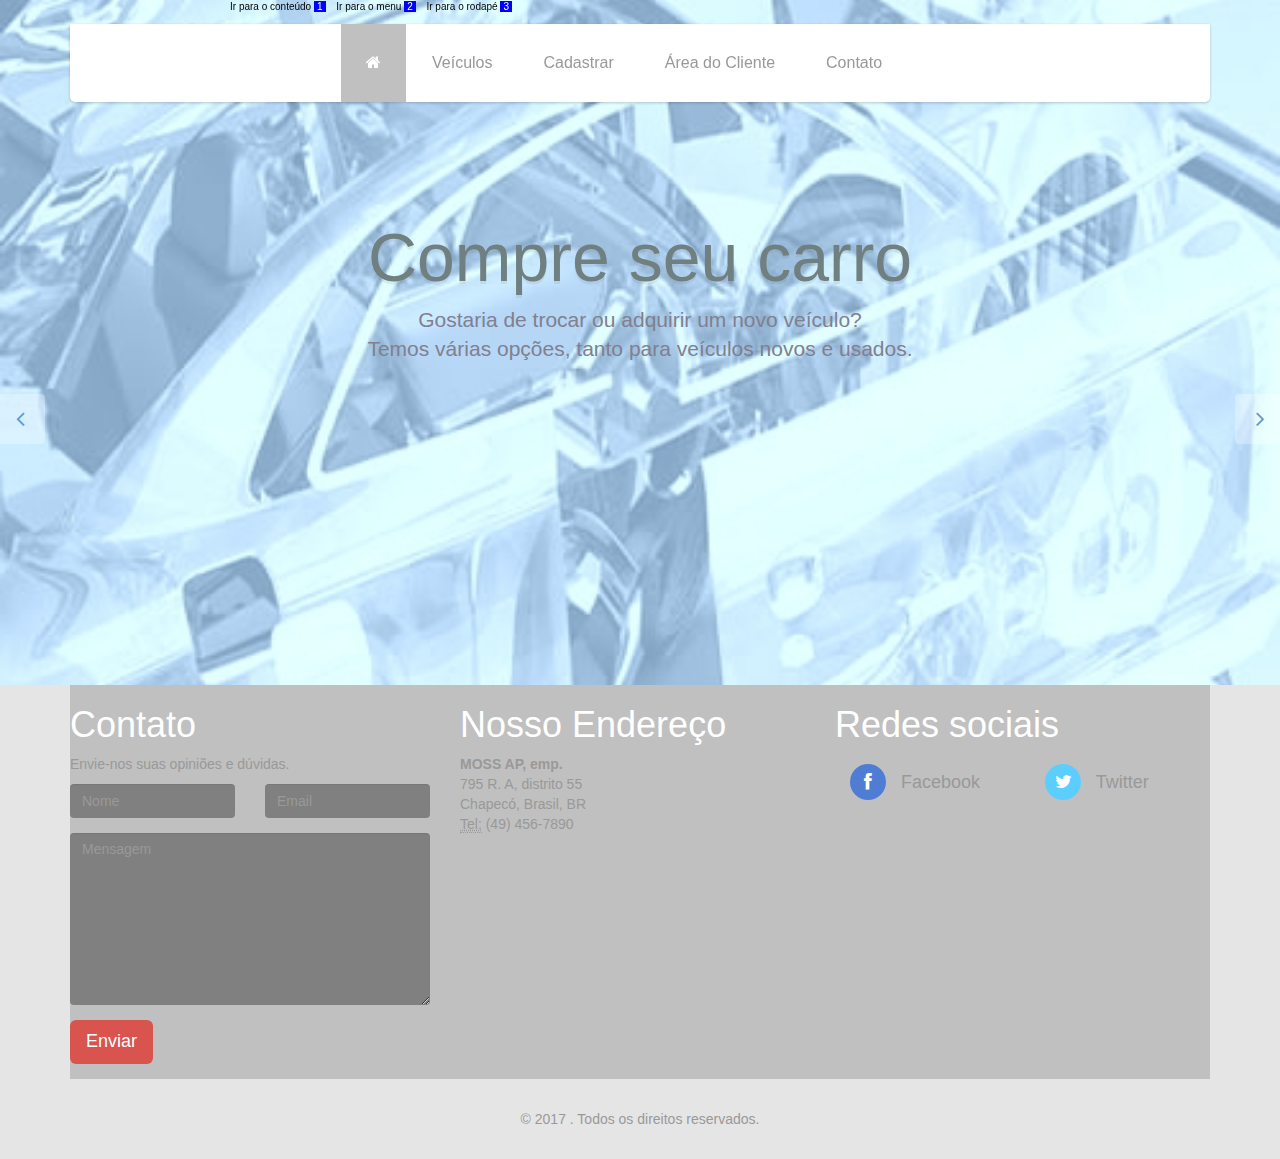
<file: src/index.html>
<!--

	Projeto I
	Aluno: Edson Lemes
	Tópicos em programação Web.
	 
	Descrição geral da página
	 
	Esta é a página inicial da aplicação. Nela estão destacados o menu
	que serve para navegar entre as páginas do site. Deste modo, as demais
	informações exibidas não são muito relevantes. No fim, há um formuĺário de
	contato, caso o usuário desejar.
	A página é responsível para alguns formatos de tela.
	A acessibilidade fica por conta dos 'roles', o menu de acessibilidade no topo
	da página, além de labels ocultos.

-->


<!DOCTYPE html>
	<html lang="pt-br">
	<head>
	    <meta charset="utf-8">
	    <meta name="viewport" content="width=device-width, initial-scale=1.0">
	    <meta name="description" content="">
	    <meta name="author" content="Edson" >
	    <title>Loja de Carros</title>
	    <link href="css/bootstrap.min.css" rel="stylesheet">
	    
	    <!--Arquivo de fonts -->
	    <link href="css/font-awesome.min.css" rel="stylesheet">
	    
	    <link href="css/main.css" rel="stylesheet">
	   
	    
	    
	    <script src="js/jquery.js"></script>
	    <script src="js/bootstrap.min.js"></script>
	  	 <script>
	  	 	jQuery(document).ready(function(){
		 		//Ajax contact
				var form = $('.contact-form');
				form.submit(function () {
					$this = $(this);
					$.post($(this).attr('action'), function(data) {
					$this.prev().text(data.message).fadeIn().delay(3000).fadeOut();
					},'json');
					return false;
				});	  	 
	  	 	});
	  	 
	  	 
	  	 </script>
	  	 
	  	 <!-- Estilos para css da barra de acessibilidade -->
	  	 <link href="css/accessibility.css" rel="stylesheet">
	</head><!--/head-->
	
	<body >
	
		<!-- 
			Dentro da tag main está definido o menu de navegação, a partir dele é possível abrir
			outras páginas da aplicação. Esta é a parte principal do index.html.		
					
			Componentes usados no Menu: glyphicon-home,icon-bar para o menu responsivo e navbar modificada.
		-->
		<main role="main">
			
	    <header id="header" role="banner">
	        <div class="container">
	        		<div class="row">
	        			<div class="col-xs-12 col-sm-12"
	        		 <!-- Lista usada para a barra de acessibilidade -->
	        		 <ul id="accessibility" class="hidden-print">
            		<li>
                		<a accesskey="1" href="#navbar">
                    		Ir para o conteúdo
                    		<span>1</span>
                		</a>
            		</li>
            		<li>
                		<a accesskey="2" href="#navbar">
                    		Ir para o menu
                    		<span>2</span>
                		</a>
            		</li>
            		<li class="last-item">
                		<a accesskey="3" href="#contact">
                    		Ir para o rodapé
                    		<span>3</span>
                		</a>
            		</li>
        			</ul>
	            <div id="navbar" class="navbar navbar-default">
	                <div class="navbar-header">
	                	  <!-- Menu responsivo para dispositivos pequenos -->
	                    <button type="button" class="navbar-toggle" data-toggle="collapse" data-target=".navbar-collapse">
	                        <span class="sr-only">Navegação no Menu </span>
	                        <span class="icon-bar"></span>
	                        <span class="icon-bar"></span>
	                        <span class="icon-bar"></span>
	                    </button>
	                    <a class="navbar-brand" href="index.html"></a>
	                </div>
	                <div class="collapse navbar-collapse">
	                    <!-- Menu lado a lado para telas médias e grandes -->
	                    <ul class="nav navbar-nav" role="menubar">
	                        <li class="active"><a href="#main-slider" role="button"><i class="icon-home"></i></a></li>
	                        
	                        <li><a href="carros.html" role="button">Veículos</a></li>
	                        <li><a href="cadastro.html" role="button">Cadastrar</a></li>
	                        <li><a href="login.html" role="button">Área do Cliente</a></li>
	                        <li><a href="#contact" role="button">Contato</a></li>
	                    </ul>
	                </div>
	            </div>
	        </div>
	    </header><!--/#header-->
		</main>
		<!-- 
			Nesta section estão postas informações gerais sobre a aplicação, como não é uma informação
			relevante para o funcionamento do site, esta sessão está fora da tag main.		
			Esta parte usa o component carousel para exibição de textos ou imagens em forma de slide. Neste
			caso apenas é exibido informações em forma de parágrafos.
			Os tamanhos são o mesmo para todos os tipos de dispositivos, pois ela sempre ocupa 12 colunas no grid.
		-->
	    <section id="main-slider" class="carousel" role="">
	        <div class="carousel-inner">
	            <div class="item active">
	                <div class="container">
	                	<div class="row">
	                		<div class="col-lg-12 col-md-12 col-sm-12 col-xs-12">
	                    <div class="carousel-content">
	                        <h1 class="titulo">Compre seu carro</h1>
	                        <p class="lead">Gostaria de trocar ou adquirir um novo veículo?<br>Temos várias opções, tanto para veículos novos e usados.</p>
	                    </div>
								</div>                    
	                   </div> 
	                </div>
	            </div><!--/.item-->
	            <div class="item">
	                <div class="container">
	                	<div class="row">
	                		<div class="col-lg-12 col-md-12 col-sm-12 col-xs-12">
	                    <div class="carousel-content">
	                        <h1 class="titulo">Manutenção</h1>
	                        <p class="lead">Precisa de peças para o seu veículo?<br>Temos produtos das principais montadoras de veículos ( GM, VW, Fiat, etc.). </p>
	                    </div>
	                    </div></div>
	                </div>
	            </div><!--/.item-->
	        </div><!--/.carousel-inner-->
	        <br><br><div class="row"><br>
	        		<div class="col-lg-6 col-sm-12 col-xs-6 "> 
	        <a class="prev" href="#main-slider" data-slide="prev" role="button"><i class="icon-angle-left hidden-print"></i></a></div>
	        		<div class="col-lg-6 col-sm-12 col-xs-6 "> 
	        <a class="next" href="#main-slider" data-slide="next" role="button"><i class="icon-angle-right hidden-print"></i></a>
	    		</div></div>    <br><br>
	    		
	   </section><!--/#main-slider-->
	
		<!--Aqui é exibido as informações para contato, para cada tamanho de tela há uma configuração válida.
			 Componentes usados: controles de formulário do bootstrap, tais como "form-control" com a sua devida
			 formatação, além de botões estilizados também pelo próprio framework. A validação deste formulário 
			 é feito com recursos do próprio html5.
			 Acessiblidade: OS campos podem ser acessados pelo teclado. No início da página há links que direcionam para cá.
			 Os inputs, botões e links externos estão referenciados conforme o "role" de cada componente.
		
		 -->
	   <section id="contact" role="dialog">
	        <div class="container">
	            <div class="box last">
	                <div class="row">
	                    <div class="col-sm-8 col-lg-4 col-md-6 col-xs-12">
	                        <h1>Contato</h1>
	                        <p>Envie-nos suas opiniões e dúvidas.</p>
	                        <div class="status alert alert-success" style="display: none"></div>
	                        <form id="main-contact-form" class="contact-form" name="contact-form" method="post" action="serverside/sendemail.php" role="form">
	                            <div class="row">
	                                <div class="col-sm-6">
	                                    <div class="form-group">
	                                    	 <label for="rname" class="sr-only"> Digite seu nome (obrigatório)</label>
	                                        <input id="rname" type="text" class="form-control" required="required" placeholder="Nome" role="textbox">
	                                    </div>
	                                </div>
	                                <div class="col-sm-6">
	                                    <div class="form-group">
	                                    	 <label for="remail" class="sr-only"> Digite seu email</label>
	                                        <input id="remail" type="email" class="form-control" required="required" placeholder="Email" role="textbox">
	                                    </div>
	                                </div>
	                            </div>
	                            <div class="row">
	                                <div class="col-sm-12">
	                                    <div class="form-group"> 
	                                        <label for="rmsg" class="sr-only">Digite sua mensagem</label>
	                                        <textarea id="rmsg" name="message" id="message" required="required" class="form-control" rows="8" placeholder="Mensagem" role="textbox"></textarea>
	                                    </div>
	                                    <div class="form-group">
	                                        <button type="submit" class="btn btn-danger btn-lg" role="button">Enviar</button>
	                                    </div>
	                                </div>
	                            </div>
	                        </form>
	                    </div><!--/.col-sm-6-->
	                    <div class="col-sm-4 col-lg-8 col-md-6 col-xs-12">
	                      
	                        <div class="row">
	                            <div class="col-md-6 col-lg-6 col-sm-12 col-xs-12">
	                            	    <h1>Nosso Endereço</h1>
	                                <address>
	                                    <strong>MOSS AP, emp.</strong><br>
	                                    795 R. A, distrito 55<br>
	                                    Chapecó, Brasil, BR<br>
	                                    <abbr title="Telefone">Tel:</abbr> (49) 456-7890
	                                </address>
	                            </div>
	                           
	                        
	                        
	                       		 <h1>Redes sociais</h1>
	                            <div class="col-md-6 col-lg-3 col-sm-12 col-xs-12">
	                                <ul class="social">
	                                    <li><a href="#"><i class=" icon-facebook icon-social hidden-print" role="link"></i> Facebook</a></li>
	                                    <!-- <li><a href="#"><i class="icon-google-plus icon-social"></i> Google Plus</a></li>
	                                    <li><a href="#"><i class="icon-pinterest icon-social"></i> Pinterest</a></li> -->
	                                </ul>
	                            </div>
	                            <div class="col-md-6 col-lg-3 col-sm-12 col-xs-12">
	                                <ul class="social">
	                                   <!-- <li><a href="#"><i class="icon-linkedin icon-social"></i> Linkedin</a></li> -->
	                                    <li><a href="#"><i class=" icon-twitter icon-social hidden-print" role="link"></i> Twitter</a></li>
	                                   <!-- <li><a href="#"><i class="icon-youtube icon-social"></i> Youtube</a></li> -->
	                                </ul>
	                            </div>
	                        </div>
	                    </div><!--/.col-sm-6-->
	                </div><!--/.row-->
	            </div><!--/.box-->
	        </div><!--/.container-->
	    </section><!--/#contact-->
	    <footer id="footer" role="contentinfo">
	        <div class="container">
	            <div class="row">
	                <div class=" col-lg-12 col-sm-12 col-xs-12">
	                    &copy; 2017 <a target="_blank" href="#contacts" title="Loja de veiculos" role="button"></a>. Todos os direitos reservados.
	                </div>
	                
	            </div>
	        </div>
	    </footer><!--/#footer-->
	
	</body>
	</html>
</file>
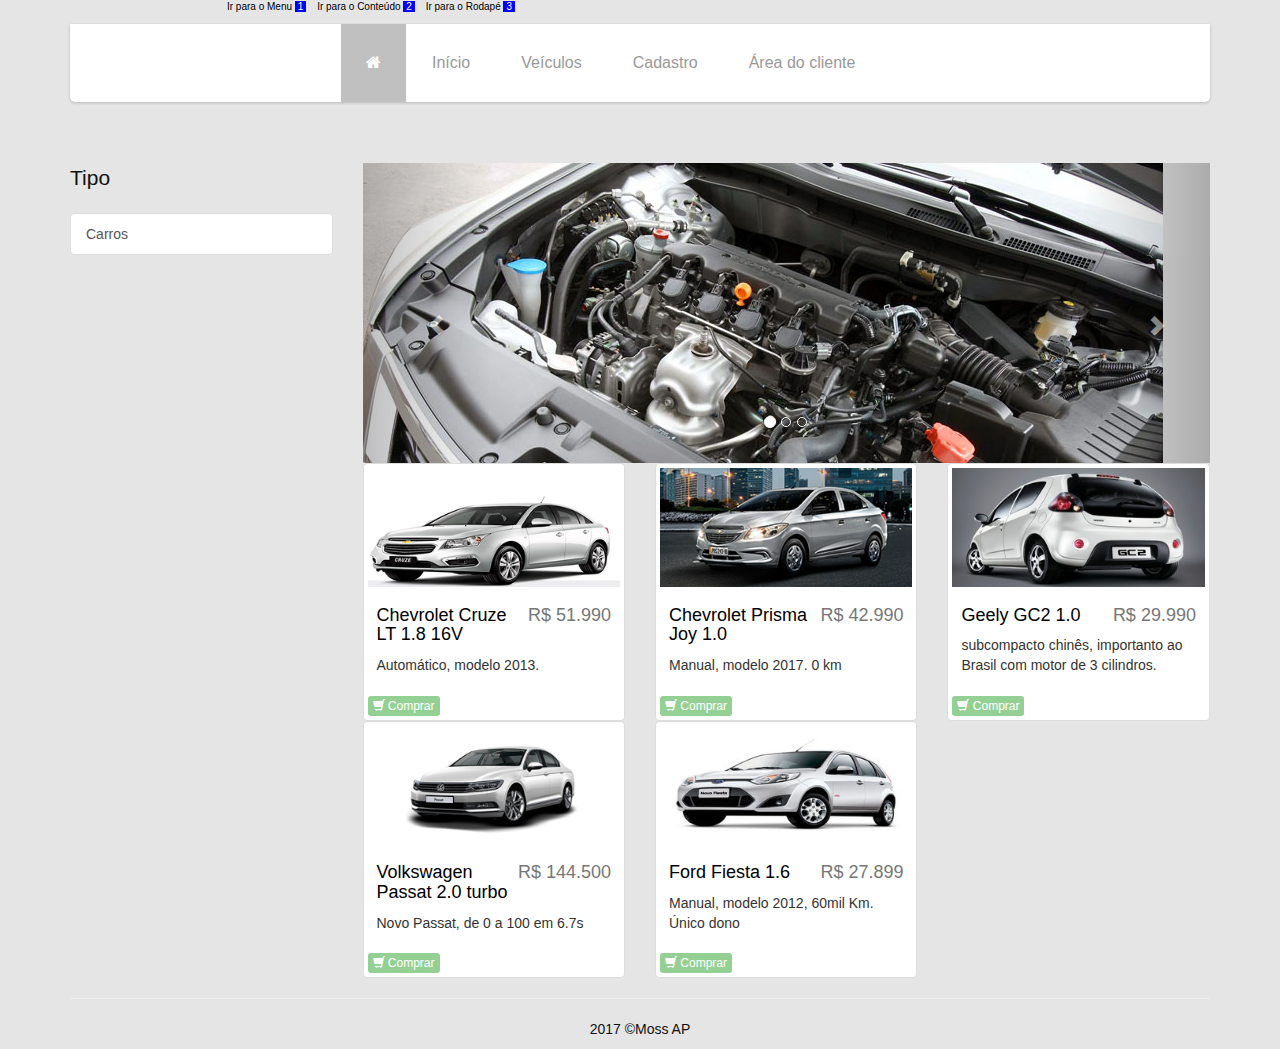
<file: src/carros.html>
<!--

	Projeto I
	Aluno: Edson Lemes
	Tópicos em programação Web.
	 
	Descrição geral da página
	 
	Esta página exibe os carros que estão a venda, 
	ela é exibida mesmo o usuário não estando logando no sistema; 
	entretando, não é possível realizar compra se não estiver de fato
	logado. A compra é processada através de um ajax que manda ao servidor 
	a requisição. A página é responsiva para os formatos de telas definidos.
	E ainda, a acessiblidade fica por conta dos 'roles' de cada input, button
	ou o menu no topo da página.

-->

<!DOCTYPE html>
<html lang="pt-br">

<head>
	 <meta name="viewport" content="width=device-width, initial-scale=1.0">
    <meta charset="utf-8">
    <meta name="description" content="">
    <meta name="author" content="Edson" >

    <title>Compre seu carro</title>

    <!-- Bootstrap estilo e fontes para ícones -->
    <link href="css/bootstrap.min.css" rel="stylesheet" >
	  <link href="css/font-awesome.min.css" rel="stylesheet">
    
    <link href="css/main.css" rel="stylesheet">
    <link href="css/noprint.css" rel="stylesheet" media="print">
     <script src="js/jquery.js"></script>
   
  
   <!-- Estilos para css da barra de acessibilidade -->
	<link href="css/accessibility.css" rel="stylesheet">
   
   <!-- Script que controla a janela de aparição do formulário de compra.
   		Juntamente com a validação no servidor com uso de ajax -->  
   <script type="text/javascript">
   
	 
	$.ajax({
		'url': 'serverside/checkcon.php',
    	'success': function(resp) {
      	if(resp === "1") {
        		$(':button').prop('disabled', false);
      	}
    	}
   });
   
   $( document ).ready(function() {
	 	$("button").click(function() {
	 		if(this.id != 'menu'){
	 			$('html, body').animate({ scrollTop: 0 }, 'slow');
    			//$("#confirma").html('<br><br><br><br><br><br>');
    			$("#confirma").fadeIn(1500);
    			
    			var preco = '#' + this.id + 'p';
    			var valor = $(preco).text();
    			$("#preco").text(valor);
        	}		
		});
	});

	
	function do_cred(){
			
 			var numcard=$("#cardNumber").val();
 			var mes = $("#expityMonth").val();
 			var ano = $("#expityYear").val();
 			var pass=$("#cvCode").val();
 			if(numcard!="" && pass!="" && ano!="" && mes!=""){
  				$.ajax({
  					type:'post',
  						url:'serverside/credit.php',
  					data:{
   					do_credit:"do_credit",
   					numcard:numcard,
 						mes:mes,
 						ano:ano,  					
  	 					password:pass
  					},
  					success:function(response) {
  						if(response=="success"){
  	  						$("#cfcompra").fadeIn(500);
  	  						
  	  						$("#confirma").fadeOut(7000);
							$("#cfcompra").fadeOut(5000);  	   					
  	  					}
  						else{
	 						$("#declcompra").fadeIn(1500);    
    						$("#declcompra").fadeOut(500);
    					}
  					}
  				});
 			}
 			else{
  				alert("Faltam detalhes");
 			}

 			return false;
		}		

		
	 </script>
	 <!-- Usa recursos prontos do bootstrap, tais como o carousel -->
     <script src="js/bootstrap.min.js"></script>
   
	 
</head>

<body>
 <div class="container">
 	<div class="row">
  		<div class="col-xs-12 col-sm-12">
        	<!-- Lista usada para a barra de acessibilidade -->
	      	<ul id="accessibility" class="no-print">
            	<li>
                	<a accesskey="1" href="#navbar">
                   	Ir para o Menu
                    <span>1</span>
                	</a>
            	</li>
            	<li>
                	<a accesskey="2" href="#portfolio">
                   	Ir para o Conteúdo
                   	<span>2</span>
                	</a>
            	</li>
            	<li>
                	<a accesskey="3" href="#rodape">
                   	Ir para o Rodapé
                   	<span>3</span>
                	</a>
            	</li>
        		</ul>
      </div>
	    <!-- Menu de navegação, semelhante as outras páginas.-->
       <div class="col-xs-12 col-sm-12">
            <div id="navbar" class="navbar navbar-default" role="navegation">
                <div class="navbar-header">
                    <button type="button" class="navbar-toggle" data-toggle="collapse" data-target=".navbar-collapse" id="menu">
                        <span class="sr-only">Barra de Menu </span>
                        <span class="icon-bar"></span>
                        <span class="icon-bar"></span>
                        <span class="icon-bar"></span>
                    </button>
                    <a class="navbar-brand" href="index.html"></a>
                </div>
                <div class="collapse navbar-collapse">
                    <ul class="nav navbar-nav">
                        <li class="active"><a href="#main-slider"><i class="icon-home" role="button"></i></a></li>
                        
                        <li><a href="index.html" role="button">Início</a></li>
                        <li><a href="#" role="button">Veículos</a></li>
                        <li><a href="cadastro.html" role="button">Cadastro</a></li>
                        <li><a href="cliente.html" role="button">Área do cliente</a></li>
                       
                    </ul>
                    
                </div>
                
            </div>
    
	</div>
	</div>
   
   <div class="row">
		 <div class="col-md-6 col-lg-6 col-xs-0 col-sm-0" style="align-items:center"> </div>
		 
		 	<!-- Este div representa um formulário oculto que aparece na tela quando o usuário clicar em comprar algum veículo.
		 		  Ele abre na parte superior da tela, o formulário é enviado ao servidor por um método ajax, deste modo retorna
		 		  uma resposta do servidor, sendo exibida na tela, assim não há a necessidade de recarregamento de página ou
		 		  direcionamentos. O objetivo de sua ocultação, é a mesma que o ao componente modal do bootstrap, fazer um 
		 		  procedimento na mesma página.
		 		  Acessibilidade: foram definidos 'roles' para os botões e os inputs e alerts.
		 		  Responsivo conforme o tamanho da tela, para medidas menores ocupa 12 colunas no grides, para maiores ocupa 6. 
		 	
		 	-->
		  	<div class="col-md-6 col-lg-6 col-xs-12 col-sm-12 alert alert-info hidden-print" id="confirma" style="border: solid 1px #7badc5; align:center" hidden="true">
              <div class="row">
        				<div class="col-xs-12 col-md-12">
            			<div class="panel panel-default">
                			<div class="panel-heading">
                   			<legend><h3 class="panel-title">
                        	Informe os detalhes do cartão de crédito
                    			</h3></legend>
                    		</div>
                			<div class="panel-body">
                    			<form autocomplete="on" role="form" method="post" action="" onsubmit="return do_cred();" id="confcompra" name="confcompra">
                    				<div class="form-group">
                        			<label for="cardNumber" class="sr-only">
                           			 Número do cartão de crédito (Obrigatório)</label>
                        			<div class="input-group">
                            			<input type="text" class="form-control" id="cardNumber" placeholder="Número do cartão de crédito"
                                			role="textbox" aria-required="true" required autofocus />
                            			<span class="input-group-addon"><span class="glyphicon glyphicon-lock hidden-print"></span></span>
                        			</div>
                    				</div>
                    				<div class="row">
                        			<div class="col-xs-7 col-md-7">
                            			<div class="form-group">
                                			<label for="expityMonth" class="sr-only">
                                    			Mês que expira o cartão (Obrigatório)</label>
                                		<div class="col-xs-6 col-lg-6 pl-ziro">
                                    	<input type="text" class="form-control" id="expityMonth" placeholder="MM" role="textbox" aria-required="true" required />
                                		</div>
                                		<div class="col-xs-6 col-lg-6 pl-ziro">
                                			<label for="expityYear" class="sr-only">Ano que expira o cartão (Obrigatório)</label>
                                    		<input type="text" class="form-control" id="expityYear" placeholder="AAAA" role="textbox" aria-required="true" required /></div>
                            			</div>
                        			</div>
                        			<div class="col-xs-5 col-md-5 pull-right">
                            			<div class="form-group">
                                			<label for="cvCode" class="sr-only">
                                    		Senha numérica do cartão de crédito (Obrigatório)</label>
                                			<input type="password" class="form-control" id="cvCode" placeholder="CV" role="textbox" aria-required="true" required />
                            			</div>
                        			</div>
                        
                        
                    				</div>
                    				<ul class="nav nav-pills nav-stacked">
                					<li class="active"><a href="#" ><span class="badge pull-right" id="preco"></span> Preço a ser pago</a>
                					</li>
            						</ul>
            						<br>
                    				<input type="submit" class="btn btn-success btn-lg btn-block" value="Confirmar Compra" role="button" id="fsub" />
                    			</form>
                			</div>
              			</div>
              			<ul class="nav nav-pills nav-stacked">
                		<li class="active">
                			<div class="alert alert-success" style="text-align:center" id="cfcompra" hidden="true" role="alert">
									<strong><i class="glyphicon glyphicon-exclamation-sign hidden-print"></i> Compra finalizada. Ela será processada em breve!</strong>                
                			</div>
                		</li>
                		<li class="active">
								<div class="alert alert-danger" style="text-align:center" id="declcompra" hidden="true" role="alert">
									<strong><i class="glyphicon glyphicon-remove-sign hidden-print"></i> Houve um problema ao consultar seus dados de créditos.</strong>
						
								</div>                
              			</li>
            			</ul>
            		</div>
    				</div>
				</div>		  
		 </div>
       <div class="row">
				<br><br>
				<!-- Representa um painel, feito com a classe list-group do bootstrap. Possui apenas um tipo,
					  que é o tipo carro.
					  				 
				  -->
            <div class="col-md-3" role="tabpanel">
                <p class="lead">Tipo</p>
                <div class="list-group">
                    <a href="#" class="list-group-item">Carros</a>
                </div>
                
            </div>
            
            <!--  Novamente aqui encontra-se o carousel do bootstrap, porém agora com 
					  imagens. Para exibição do carro, foi usado as classes 'thumbnail' do bootstrap
					  conforme suas definições, assim como os botões que eles apresentam.
					  Lembrando que os dados aqui representados, em breve serão inseridos através de uma
					  consulta ao banco.
					  Acessibilidade : imagens com textos alternativos, role para os botões, textos dentro de h4.
			    -->

            <div class="col-md-9">
					 
                <div class="row carousel-holder no-print">

                    <div class="col-md-12" style="align:center">
                        <div id="carousel-example-generic" class="carousel slide" data-ride="carousel">
                            <ol class="carousel-indicators">
                                <li data-target="#carousel-example-generic" data-slide-to="0" class="active"></li>
                                <li data-target="#carousel-example-generic" data-slide-to="1"></li>
                                <li data-target="#carousel-example-generic" data-slide-to="2"></li>
                            </ol>
                            <div class="carousel-inner" style="align:center">
                                <div class="item active"  >
                                    <img class="slide-image img-responsive" src="images/cars/images.jpg" alt="Motor de um carro"  role="img">
                                </div>
                                <div class="item">
                                    <img class="slide-image img-responsive" src="images/cars/marcas.jpg" alt="Logotipos de fabricantes de carro"  role="img">
                                </div>
                                <div class="item">
                                    <img class="slide-image" src="images/cars/carl_cruze.jpg" alt="Foto interna do Carro Cruze"   role="img">
                                </div>
                            </div>
                            <a class="left carousel-control" href="#carousel-example-generic" data-slide="prev">
                                <span class="glyphicon glyphicon-chevron-left"></span>
                            </a>
                            <a class="right carousel-control" href="#carousel-example-generic" data-slide="next">
                                <span class="glyphicon glyphicon-chevron-right"></span>
                            </a>
                        </div>
                    </div>

                </div>

                <div class="row" id="portfolio">

                    <div class="col-sm-4 col-lg-4 col-md-4">
                        <div class="thumbnail">
                            <img src="images/cars/rsz_cruze.png" alt="Carro Chevrolet Cruze" role="img" class="img-responsive hidden-print">
                            <div class="caption">
                                <h4 class="pull-right" id="car1p">R$ 51.990</h4>
                                <h4><a href="#">Chevrolet Cruze LT 1.8 16V</a>
                                </h4>
                                <p>Automático, modelo 2013. </p>
                            </div>
                            <div class="ratings" id="bot">
                                <button class="btn btn-xs btn-success" role="button" id="car1" disabled="true"><span class="glyphicon glyphicon-shopping-cart hidden-print"></span> Comprar
			                         <span class="sr-only">Carro Chevrolet Cruze</span>        
                     			   </button>	         
                            </div>
                        </div>
                    </div>

                    <div class="col-sm-4 col-lg-4 col-md-4">
                        <div class="thumbnail">
                            <img src="images/cars/prisma.jpg" alt="Carro Chevrolet Prisma Joy" role="img" class="img-responsive hidden-print">
                            <div class="caption">
                                <h4 class="pull-right" id="car2p">R$ 42.990</h4>
                                <h4><a href="#">Chevrolet Prisma Joy 1.0</a>
                                </h4>
                                <p>Manual, modelo 2017. 0 km</p>
                            </div>
                            <div class="ratings">
                            
                                <button class="btn btn-xs btn-success" role="button" id="car2" disabled="true"><span class="glyphicon glyphicon-shopping-cart hidden-print"></span> Comprar
			                         <span class="sr-only">Carro Chevrolet Prisma Joy</span>        
                                </button>
                            </div>
                        </div>
                    </div>

                    <div class="col-sm-4 col-lg-4 col-md-4">
                        <div class="thumbnail">
                            <img src="images/cars/rsz_gc2.jpg" alt="Carro Geely GC2" role="img" class="img-responsive hidden-print">
                            <div class="caption">
                                <h4 class="pull-right" id="car3p">R$ 29.990</h4>
                                <h4><a href="#">Geely GC2 1.0</a>
                                </h4>
                                <p>subcompacto chinês, importanto ao Brasil com motor de 3 cilindros.</p>
                            </div>
                            <div class="ratings">
                                <button class="btn btn-xs btn-success" role="button" id="car3" disabled="true"><span class="glyphicon glyphicon-shopping-cart hidden-print"></span> Comprar
			                         <span class="sr-only">Carro Geely GC2</span>        
                                </button>
                            </div>
                        </div>
                    </div>

                    <div class="col-sm-4 col-lg-4 col-md-4">
                        <div class="thumbnail">
                            <img src="images/cars/passat.png" alt="Carro Volkswagen Passat" role="img" class="img-responsive hidden-print">
                            <div class="caption">
                                <h4 class="pull-right" id="car4p">R$ 144.500</h4>
                                <h4><a href="#">Volkswagen Passat 2.0 turbo</a>
                                </h4>
                                <p>Novo Passat, de 0 a 100 em 6.7s</p>
                            </div>
                            <div class="ratings">
                                <button class="btn btn-xs btn-success" role="button" id="car4" disabled="true"><span class="glyphicon glyphicon-shopping-cart hidden-print"></span> Comprar
			                         <span class="sr-only">Carro Volkswagen Passat</span>        
                                </button>
                            </div>
                        </div>
                    </div>

                    <div class="col-sm-4 col-lg-4 col-md-4">
                        <div class="thumbnail">
                            <img src="images/cars/rsz_fiesta.jpg" alt="Carro Ford Fiesta" role="img" class="img-responsive hidden-print">
                            <div class="caption">
                                <h4 class="pull-right" id="car5p">R$ 27.899</h4>
                                <h4><a href="#">Ford Fiesta 1.6</a>
                                </h4>
                                <p>Manual, modelo 2012, 60mil Km. Único dono</p>
                            </div>
                            <div class="ratings">
                                <button class="btn btn-xs btn-success" role="button" id="car5" disabled="true"><span class="glyphicon glyphicon-shopping-cart hidden-print"></span> Comprar
			                         <span class="sr-only">Carro Ford Fiesta</span>
			                        </button>        
                                
                            </div>
                        </div>
                    </div>


                </div>

            </div>

        </div>

    </div>
    <!-- /.container -->

    <div class="container">

        <hr>

        <!-- Footer -->
        <footer role="contentinfo" id="rodape">
            <div class="row">
                <div class="col-lg-12">
                    <p style="text-align:center">2017 &copy;Moss AP</p>
                </div>
            </div>
        </footer>

    </div>

</body>

</html>
</file>
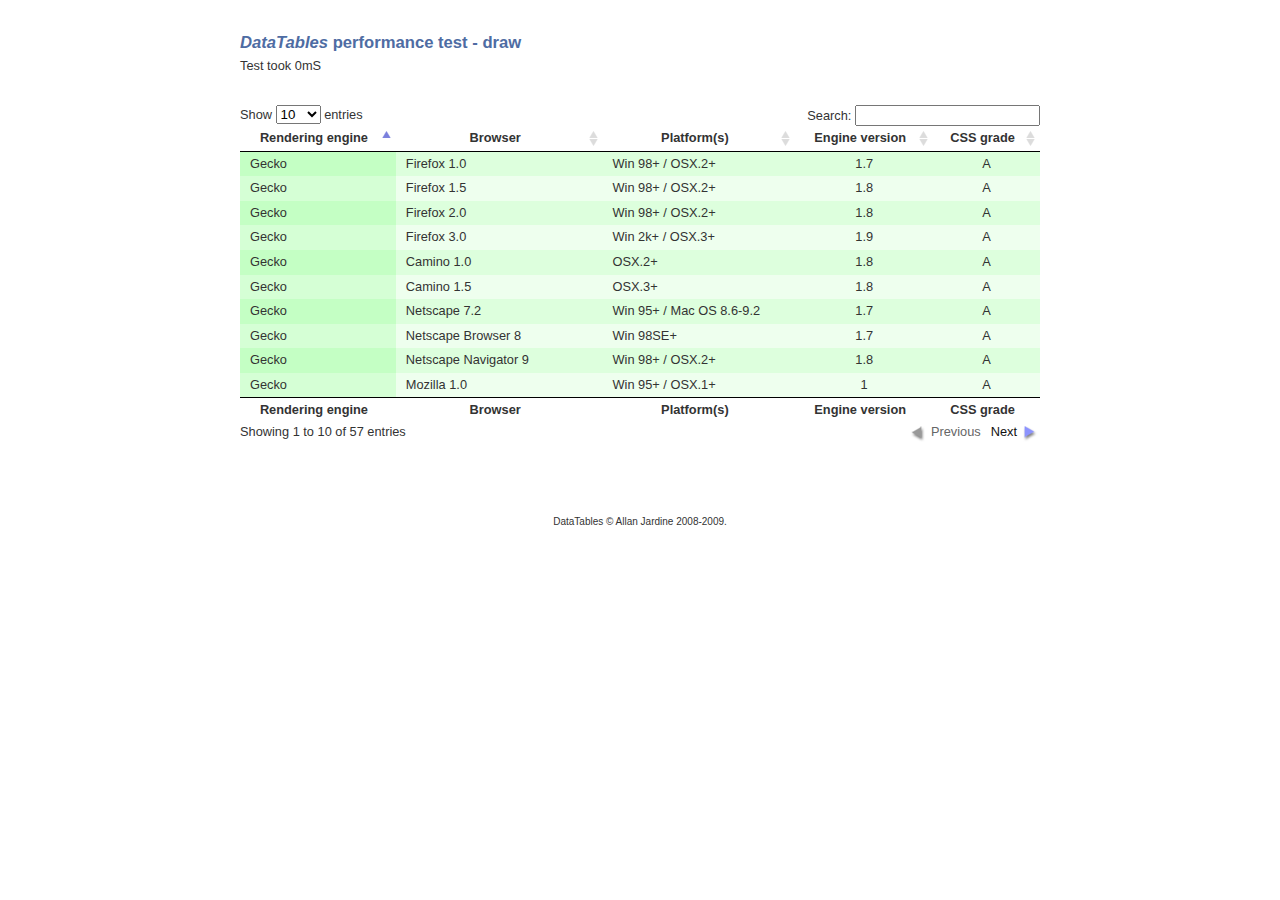
<file: src/css/datatables/unit_testing/performance/draw.html>
<!DOCTYPE HTML PUBLIC "-//W3C//DTD HTML 4.01//EN" "http://www.w3.org/TR/html4/strict.dtd">
<html>
	<head>
		<meta http-equiv="content-type" content="text/html; charset=utf-8" />
		<link rel="shortcut icon" type="image/ico" href="http://www.datatables.net/favicon.ico" />
		
		<title>DataTables example</title>
		<style type="text/css" title="currentStyle">
			@import "../../css/demo_page.css";
			@import "../../css/demo_table.css";
		</style>
		<script type="text/javascript" language="javascript" src="../../js/jquery.js"></script>
		<script type="text/javascript" language="javascript" src="../../js/jquery.dataTables.js"></script>
		<script type="text/javascript" charset="utf-8">
			$(document).ready(function() {
				var oTable = $('#example').dataTable();
				var oSettings = oTable.fnSettings();
				var iStart = new Date().getTime();
				
				//console.profile();
				//for ( var i=0, iLen=1000 ; i<iLen ; i++ )
				//{
				//	oSettings._iDisplayLength = 100;
				//	oTable.oApi._fnCalculateEnd( oSettings );
				//	oTable.oApi._fnDraw( oSettings );
				//	
				//	oSettings._iDisplayLength = 10;
				//	oTable.oApi._fnCalculateEnd( oSettings );
				//	oTable.oApi._fnDraw( oSettings );
				//}
				//console.profileEnd();
				
				var iEnd = new Date().getTime();
				document.getElementById('output').innerHTML = "Test took "+(iEnd-iStart)+"mS";
			} );
		</script>
	</head>
	<body id="dt_example">
		<div id="container">
			<div class="full_width big">
				<i>DataTables</i> performance test - draw
			</div>
			<div id="output"></div>
			
			<div id="demo">
<table cellpadding="0" cellspacing="0" border="0" class="display" id="example">
	<thead>
		<tr>
			<th>Rendering engine</th>
			<th>Browser</th>
			<th>Platform(s)</th>
			<th>Engine version</th>
			<th>CSS grade</th>
		</tr>
	</thead>
	<tbody>
		<tr class="gradeX">
			<td>Trident</td>
			<td>Internet
				 Explorer 4.0</td>
			<td>Win 95+</td>
			<td class="center">4</td>
			<td class="center">X</td>
		</tr>
		<tr class="gradeC">
			<td>Trident</td>
			<td>Internet
				 Explorer 5.0</td>
			<td>Win 95+</td>
			<td class="center">5</td>
			<td class="center">C</td>
		</tr>
		<tr class="gradeA">
			<td>Trident</td>
			<td>Internet
				 Explorer 5.5</td>
			<td>Win 95+</td>
			<td class="center">5.5</td>
			<td class="center">A</td>
		</tr>
		<tr class="gradeA">
			<td>Trident</td>
			<td>Internet
				 Explorer 6</td>
			<td>Win 98+</td>
			<td class="center">6</td>
			<td class="center">A</td>
		</tr>
		<tr class="gradeA">
			<td>Trident</td>
			<td>Internet Explorer 7</td>
			<td>Win XP SP2+</td>
			<td class="center">7</td>
			<td class="center">A</td>
		</tr>
		<tr class="gradeA">
			<td>Trident</td>
			<td>AOL browser (AOL desktop)</td>
			<td>Win XP</td>
			<td class="center">6</td>
			<td class="center">A</td>
		</tr>
		<tr class="gradeA">
			<td>Gecko</td>
			<td>Firefox 1.0</td>
			<td>Win 98+ / OSX.2+</td>
			<td class="center">1.7</td>
			<td class="center">A</td>
		</tr>
		<tr class="gradeA">
			<td>Gecko</td>
			<td>Firefox 1.5</td>
			<td>Win 98+ / OSX.2+</td>
			<td class="center">1.8</td>
			<td class="center">A</td>
		</tr>
		<tr class="gradeA">
			<td>Gecko</td>
			<td>Firefox 2.0</td>
			<td>Win 98+ / OSX.2+</td>
			<td class="center">1.8</td>
			<td class="center">A</td>
		</tr>
		<tr class="gradeA">
			<td>Gecko</td>
			<td>Firefox 3.0</td>
			<td>Win 2k+ / OSX.3+</td>
			<td class="center">1.9</td>
			<td class="center">A</td>
		</tr>
		<tr class="gradeA">
			<td>Gecko</td>
			<td>Camino 1.0</td>
			<td>OSX.2+</td>
			<td class="center">1.8</td>
			<td class="center">A</td>
		</tr>
		<tr class="gradeA">
			<td>Gecko</td>
			<td>Camino 1.5</td>
			<td>OSX.3+</td>
			<td class="center">1.8</td>
			<td class="center">A</td>
		</tr>
		<tr class="gradeA">
			<td>Gecko</td>
			<td>Netscape 7.2</td>
			<td>Win 95+ / Mac OS 8.6-9.2</td>
			<td class="center">1.7</td>
			<td class="center">A</td>
		</tr>
		<tr class="gradeA">
			<td>Gecko</td>
			<td>Netscape Browser 8</td>
			<td>Win 98SE+</td>
			<td class="center">1.7</td>
			<td class="center">A</td>
		</tr>
		<tr class="gradeA">
			<td>Gecko</td>
			<td>Netscape Navigator 9</td>
			<td>Win 98+ / OSX.2+</td>
			<td class="center">1.8</td>
			<td class="center">A</td>
		</tr>
		<tr class="gradeA">
			<td>Gecko</td>
			<td>Mozilla 1.0</td>
			<td>Win 95+ / OSX.1+</td>
			<td class="center">1</td>
			<td class="center">A</td>
		</tr>
		<tr class="gradeA">
			<td>Gecko</td>
			<td>Mozilla 1.1</td>
			<td>Win 95+ / OSX.1+</td>
			<td class="center">1.1</td>
			<td class="center">A</td>
		</tr>
		<tr class="gradeA">
			<td>Gecko</td>
			<td>Mozilla 1.2</td>
			<td>Win 95+ / OSX.1+</td>
			<td class="center">1.2</td>
			<td class="center">A</td>
		</tr>
		<tr class="gradeA">
			<td>Gecko</td>
			<td>Mozilla 1.3</td>
			<td>Win 95+ / OSX.1+</td>
			<td class="center">1.3</td>
			<td class="center">A</td>
		</tr>
		<tr class="gradeA">
			<td>Gecko</td>
			<td>Mozilla 1.4</td>
			<td>Win 95+ / OSX.1+</td>
			<td class="center">1.4</td>
			<td class="center">A</td>
		</tr>
		<tr class="gradeA">
			<td>Gecko</td>
			<td>Mozilla 1.5</td>
			<td>Win 95+ / OSX.1+</td>
			<td class="center">1.5</td>
			<td class="center">A</td>
		</tr>
		<tr class="gradeA">
			<td>Gecko</td>
			<td>Mozilla 1.6</td>
			<td>Win 95+ / OSX.1+</td>
			<td class="center">1.6</td>
			<td class="center">A</td>
		</tr>
		<tr class="gradeA">
			<td>Gecko</td>
			<td>Mozilla 1.7</td>
			<td>Win 98+ / OSX.1+</td>
			<td class="center">1.7</td>
			<td class="center">A</td>
		</tr>
		<tr class="gradeA">
			<td>Gecko</td>
			<td>Mozilla 1.8</td>
			<td>Win 98+ / OSX.1+</td>
			<td class="center">1.8</td>
			<td class="center">A</td>
		</tr>
		<tr class="gradeA">
			<td>Gecko</td>
			<td>Seamonkey 1.1</td>
			<td>Win 98+ / OSX.2+</td>
			<td class="center">1.8</td>
			<td class="center">A</td>
		</tr>
		<tr class="gradeA">
			<td>Gecko</td>
			<td>Epiphany 2.20</td>
			<td>Gnome</td>
			<td class="center">1.8</td>
			<td class="center">A</td>
		</tr>
		<tr class="gradeA">
			<td>Webkit</td>
			<td>Safari 1.2</td>
			<td>OSX.3</td>
			<td class="center">125.5</td>
			<td class="center">A</td>
		</tr>
		<tr class="gradeA">
			<td>Webkit</td>
			<td>Safari 1.3</td>
			<td>OSX.3</td>
			<td class="center">312.8</td>
			<td class="center">A</td>
		</tr>
		<tr class="gradeA">
			<td>Webkit</td>
			<td>Safari 2.0</td>
			<td>OSX.4+</td>
			<td class="center">419.3</td>
			<td class="center">A</td>
		</tr>
		<tr class="gradeA">
			<td>Webkit</td>
			<td>Safari 3.0</td>
			<td>OSX.4+</td>
			<td class="center">522.1</td>
			<td class="center">A</td>
		</tr>
		<tr class="gradeA">
			<td>Webkit</td>
			<td>OmniWeb 5.5</td>
			<td>OSX.4+</td>
			<td class="center">420</td>
			<td class="center">A</td>
		</tr>
		<tr class="gradeA">
			<td>Webkit</td>
			<td>iPod Touch / iPhone</td>
			<td>iPod</td>
			<td class="center">420.1</td>
			<td class="center">A</td>
		</tr>
		<tr class="gradeA">
			<td>Webkit</td>
			<td>S60</td>
			<td>S60</td>
			<td class="center">413</td>
			<td class="center">A</td>
		</tr>
		<tr class="gradeA">
			<td>Presto</td>
			<td>Opera 7.0</td>
			<td>Win 95+ / OSX.1+</td>
			<td class="center">-</td>
			<td class="center">A</td>
		</tr>
		<tr class="gradeA">
			<td>Presto</td>
			<td>Opera 7.5</td>
			<td>Win 95+ / OSX.2+</td>
			<td class="center">-</td>
			<td class="center">A</td>
		</tr>
		<tr class="gradeA">
			<td>Presto</td>
			<td>Opera 8.0</td>
			<td>Win 95+ / OSX.2+</td>
			<td class="center">-</td>
			<td class="center">A</td>
		</tr>
		<tr class="gradeA">
			<td>Presto</td>
			<td>Opera 8.5</td>
			<td>Win 95+ / OSX.2+</td>
			<td class="center">-</td>
			<td class="center">A</td>
		</tr>
		<tr class="gradeA">
			<td>Presto</td>
			<td>Opera 9.0</td>
			<td>Win 95+ / OSX.3+</td>
			<td class="center">-</td>
			<td class="center">A</td>
		</tr>
		<tr class="gradeA">
			<td>Presto</td>
			<td>Opera 9.2</td>
			<td>Win 88+ / OSX.3+</td>
			<td class="center">-</td>
			<td class="center">A</td>
		</tr>
		<tr class="gradeA">
			<td>Presto</td>
			<td>Opera 9.5</td>
			<td>Win 88+ / OSX.3+</td>
			<td class="center">-</td>
			<td class="center">A</td>
		</tr>
		<tr class="gradeA">
			<td>Presto</td>
			<td>Opera for Wii</td>
			<td>Wii</td>
			<td class="center">-</td>
			<td class="center">A</td>
		</tr>
		<tr class="gradeA">
			<td>Presto</td>
			<td>Nokia N800</td>
			<td>N800</td>
			<td class="center">-</td>
			<td class="center">A</td>
		</tr>
		<tr class="gradeA">
			<td>Presto</td>
			<td>Nintendo DS browser</td>
			<td>Nintendo DS</td>
			<td class="center">8.5</td>
			<td class="center">C/A<sup>1</sup></td>
		</tr>
		<tr class="gradeC">
			<td>KHTML</td>
			<td>Konqureror 3.1</td>
			<td>KDE 3.1</td>
			<td class="center">3.1</td>
			<td class="center">C</td>
		</tr>
		<tr class="gradeA">
			<td>KHTML</td>
			<td>Konqureror 3.3</td>
			<td>KDE 3.3</td>
			<td class="center">3.3</td>
			<td class="center">A</td>
		</tr>
		<tr class="gradeA">
			<td>KHTML</td>
			<td>Konqureror 3.5</td>
			<td>KDE 3.5</td>
			<td class="center">3.5</td>
			<td class="center">A</td>
		</tr>
		<tr class="gradeX">
			<td>Tasman</td>
			<td>Internet Explorer 4.5</td>
			<td>Mac OS 8-9</td>
			<td class="center">-</td>
			<td class="center">X</td>
		</tr>
		<tr class="gradeC">
			<td>Tasman</td>
			<td>Internet Explorer 5.1</td>
			<td>Mac OS 7.6-9</td>
			<td class="center">1</td>
			<td class="center">C</td>
		</tr>
		<tr class="gradeC">
			<td>Tasman</td>
			<td>Internet Explorer 5.2</td>
			<td>Mac OS 8-X</td>
			<td class="center">1</td>
			<td class="center">C</td>
		</tr>
		<tr class="gradeA">
			<td>Misc</td>
			<td>NetFront 3.1</td>
			<td>Embedded devices</td>
			<td class="center">-</td>
			<td class="center">C</td>
		</tr>
		<tr class="gradeA">
			<td>Misc</td>
			<td>NetFront 3.4</td>
			<td>Embedded devices</td>
			<td class="center">-</td>
			<td class="center">A</td>
		</tr>
		<tr class="gradeX">
			<td>Misc</td>
			<td>Dillo 0.8</td>
			<td>Embedded devices</td>
			<td class="center">-</td>
			<td class="center">X</td>
		</tr>
		<tr class="gradeX">
			<td>Misc</td>
			<td>Links</td>
			<td>Text only</td>
			<td class="center">-</td>
			<td class="center">X</td>
		</tr>
		<tr class="gradeX">
			<td>Misc</td>
			<td>Lynx</td>
			<td>Text only</td>
			<td class="center">-</td>
			<td class="center">X</td>
		</tr>
		<tr class="gradeC">
			<td>Misc</td>
			<td>IE Mobile</td>
			<td>Windows Mobile 6</td>
			<td class="center">-</td>
			<td class="center">C</td>
		</tr>
		<tr class="gradeC">
			<td>Misc</td>
			<td>PSP browser</td>
			<td>PSP</td>
			<td class="center">-</td>
			<td class="center">C</td>
		</tr>
		<tr class="gradeU">
			<td>Other browsers</td>
			<td>All others</td>
			<td>-</td>
			<td class="center">-</td>
			<td class="center">U</td>
		</tr>
	</tbody>
	<tfoot>
		<tr>
			<th>Rendering engine</th>
			<th>Browser</th>
			<th>Platform(s)</th>
			<th>Engine version</th>
			<th>CSS grade</th>
		</tr>
	</tfoot>
</table>
			</div>
			<div class="spacer"></div>
			
			
			<div id="footer" style="text-align:center;">
				<span style="font-size:10px;">
					DataTables &copy; Allan Jardine 2008-2009.
				</span>
			</div>
		</div>
	</body>
</html>
</file>
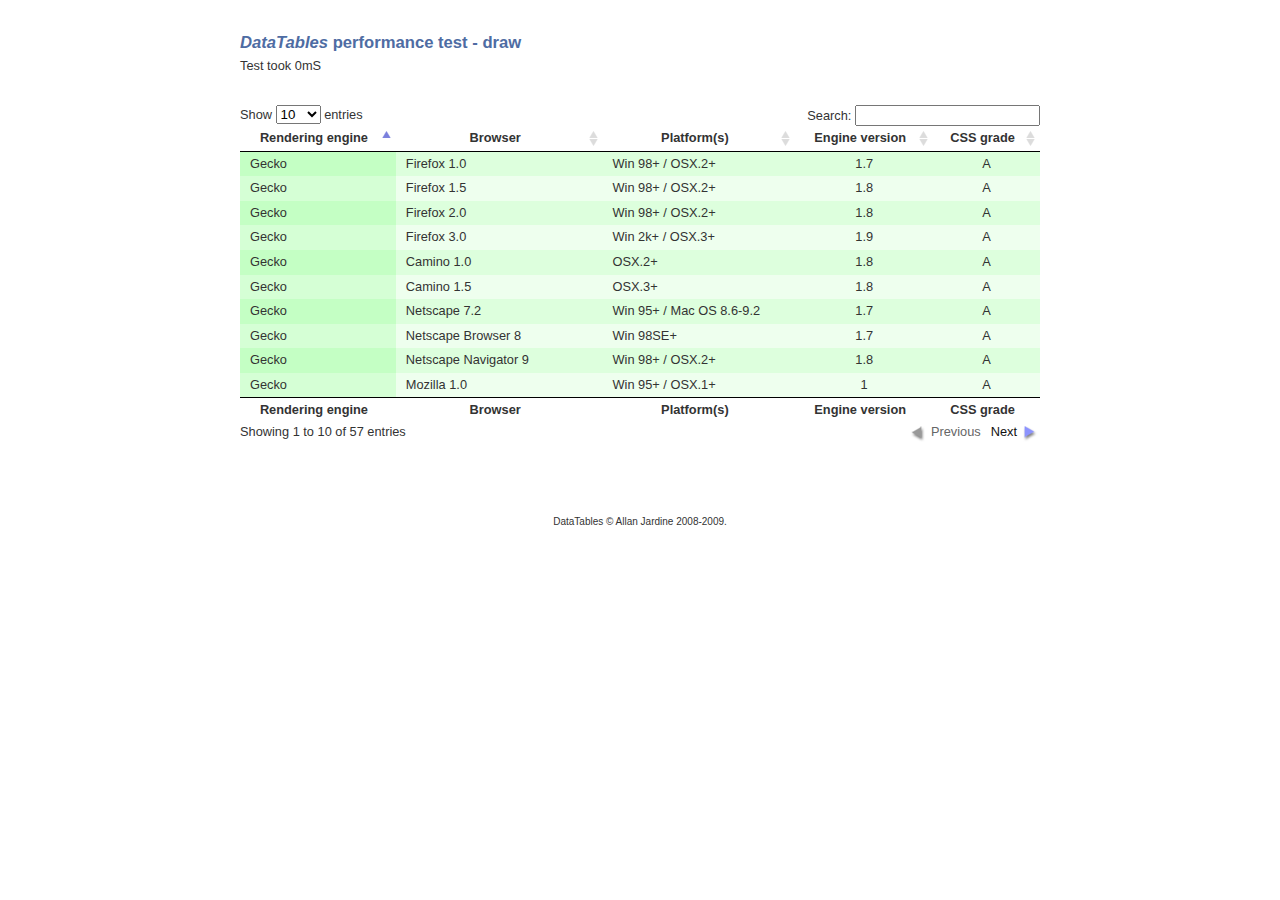
<file: src/css/datatables/unit_testing/performance/page.html>
<!DOCTYPE HTML PUBLIC "-//W3C//DTD HTML 4.01//EN" "http://www.w3.org/TR/html4/strict.dtd">
<html>
	<head>
		<meta http-equiv="content-type" content="text/html; charset=utf-8" />
		<link rel="shortcut icon" type="image/ico" href="http://www.datatables.net/favicon.ico" />
		
		<title>DataTables example</title>
		<style type="text/css" title="currentStyle">
			@import "../../css/demo_page.css";
			@import "../../css/demo_table.css";
		</style>
		<script type="text/javascript" language="javascript" src="../../js/jquery.js"></script>
		<script type="text/javascript" language="javascript" src="../../js/jquery.dataTables.js"></script>
		<script type="text/javascript" charset="utf-8">
			$(document).ready(function() {
				var oTable = $('#example').dataTable();
				var oSettings = oTable.fnSettings();
				var iStart = new Date().getTime();
				
				//for ( var i=0, iLen=100 ; i<iLen ; i++ )
				//{
				console.profile( );
					oTable.fnPageChange( "next" );
					oTable.fnPageChange( "previous" );
				console.profileEnd( );
				//}
				
				var iEnd = new Date().getTime();
				document.getElementById('output').innerHTML = "Test took "+(iEnd-iStart)+"mS";
			} );
		</script>
	</head>
	<body id="dt_example">
		<div id="container">
			<div class="full_width big">
				<i>DataTables</i> performance test - draw
			</div>
			<div id="output"></div>
			
			<div id="demo">
<table cellpadding="0" cellspacing="0" border="0" class="display" id="example">
	<thead>
		<tr>
			<th>Rendering engine</th>
			<th>Browser</th>
			<th>Platform(s)</th>
			<th>Engine version</th>
			<th>CSS grade</th>
		</tr>
	</thead>
	<tbody>
		<tr class="gradeX">
			<td>Trident</td>
			<td>Internet
				 Explorer 4.0</td>
			<td>Win 95+</td>
			<td class="center">4</td>
			<td class="center">X</td>
		</tr>
		<tr class="gradeC">
			<td>Trident</td>
			<td>Internet
				 Explorer 5.0</td>
			<td>Win 95+</td>
			<td class="center">5</td>
			<td class="center">C</td>
		</tr>
		<tr class="gradeA">
			<td>Trident</td>
			<td>Internet
				 Explorer 5.5</td>
			<td>Win 95+</td>
			<td class="center">5.5</td>
			<td class="center">A</td>
		</tr>
		<tr class="gradeA">
			<td>Trident</td>
			<td>Internet
				 Explorer 6</td>
			<td>Win 98+</td>
			<td class="center">6</td>
			<td class="center">A</td>
		</tr>
		<tr class="gradeA">
			<td>Trident</td>
			<td>Internet Explorer 7</td>
			<td>Win XP SP2+</td>
			<td class="center">7</td>
			<td class="center">A</td>
		</tr>
		<tr class="gradeA">
			<td>Trident</td>
			<td>AOL browser (AOL desktop)</td>
			<td>Win XP</td>
			<td class="center">6</td>
			<td class="center">A</td>
		</tr>
		<tr class="gradeA">
			<td>Gecko</td>
			<td>Firefox 1.0</td>
			<td>Win 98+ / OSX.2+</td>
			<td class="center">1.7</td>
			<td class="center">A</td>
		</tr>
		<tr class="gradeA">
			<td>Gecko</td>
			<td>Firefox 1.5</td>
			<td>Win 98+ / OSX.2+</td>
			<td class="center">1.8</td>
			<td class="center">A</td>
		</tr>
		<tr class="gradeA">
			<td>Gecko</td>
			<td>Firefox 2.0</td>
			<td>Win 98+ / OSX.2+</td>
			<td class="center">1.8</td>
			<td class="center">A</td>
		</tr>
		<tr class="gradeA">
			<td>Gecko</td>
			<td>Firefox 3.0</td>
			<td>Win 2k+ / OSX.3+</td>
			<td class="center">1.9</td>
			<td class="center">A</td>
		</tr>
		<tr class="gradeA">
			<td>Gecko</td>
			<td>Camino 1.0</td>
			<td>OSX.2+</td>
			<td class="center">1.8</td>
			<td class="center">A</td>
		</tr>
		<tr class="gradeA">
			<td>Gecko</td>
			<td>Camino 1.5</td>
			<td>OSX.3+</td>
			<td class="center">1.8</td>
			<td class="center">A</td>
		</tr>
		<tr class="gradeA">
			<td>Gecko</td>
			<td>Netscape 7.2</td>
			<td>Win 95+ / Mac OS 8.6-9.2</td>
			<td class="center">1.7</td>
			<td class="center">A</td>
		</tr>
		<tr class="gradeA">
			<td>Gecko</td>
			<td>Netscape Browser 8</td>
			<td>Win 98SE+</td>
			<td class="center">1.7</td>
			<td class="center">A</td>
		</tr>
		<tr class="gradeA">
			<td>Gecko</td>
			<td>Netscape Navigator 9</td>
			<td>Win 98+ / OSX.2+</td>
			<td class="center">1.8</td>
			<td class="center">A</td>
		</tr>
		<tr class="gradeA">
			<td>Gecko</td>
			<td>Mozilla 1.0</td>
			<td>Win 95+ / OSX.1+</td>
			<td class="center">1</td>
			<td class="center">A</td>
		</tr>
		<tr class="gradeA">
			<td>Gecko</td>
			<td>Mozilla 1.1</td>
			<td>Win 95+ / OSX.1+</td>
			<td class="center">1.1</td>
			<td class="center">A</td>
		</tr>
		<tr class="gradeA">
			<td>Gecko</td>
			<td>Mozilla 1.2</td>
			<td>Win 95+ / OSX.1+</td>
			<td class="center">1.2</td>
			<td class="center">A</td>
		</tr>
		<tr class="gradeA">
			<td>Gecko</td>
			<td>Mozilla 1.3</td>
			<td>Win 95+ / OSX.1+</td>
			<td class="center">1.3</td>
			<td class="center">A</td>
		</tr>
		<tr class="gradeA">
			<td>Gecko</td>
			<td>Mozilla 1.4</td>
			<td>Win 95+ / OSX.1+</td>
			<td class="center">1.4</td>
			<td class="center">A</td>
		</tr>
		<tr class="gradeA">
			<td>Gecko</td>
			<td>Mozilla 1.5</td>
			<td>Win 95+ / OSX.1+</td>
			<td class="center">1.5</td>
			<td class="center">A</td>
		</tr>
		<tr class="gradeA">
			<td>Gecko</td>
			<td>Mozilla 1.6</td>
			<td>Win 95+ / OSX.1+</td>
			<td class="center">1.6</td>
			<td class="center">A</td>
		</tr>
		<tr class="gradeA">
			<td>Gecko</td>
			<td>Mozilla 1.7</td>
			<td>Win 98+ / OSX.1+</td>
			<td class="center">1.7</td>
			<td class="center">A</td>
		</tr>
		<tr class="gradeA">
			<td>Gecko</td>
			<td>Mozilla 1.8</td>
			<td>Win 98+ / OSX.1+</td>
			<td class="center">1.8</td>
			<td class="center">A</td>
		</tr>
		<tr class="gradeA">
			<td>Gecko</td>
			<td>Seamonkey 1.1</td>
			<td>Win 98+ / OSX.2+</td>
			<td class="center">1.8</td>
			<td class="center">A</td>
		</tr>
		<tr class="gradeA">
			<td>Gecko</td>
			<td>Epiphany 2.20</td>
			<td>Gnome</td>
			<td class="center">1.8</td>
			<td class="center">A</td>
		</tr>
		<tr class="gradeA">
			<td>Webkit</td>
			<td>Safari 1.2</td>
			<td>OSX.3</td>
			<td class="center">125.5</td>
			<td class="center">A</td>
		</tr>
		<tr class="gradeA">
			<td>Webkit</td>
			<td>Safari 1.3</td>
			<td>OSX.3</td>
			<td class="center">312.8</td>
			<td class="center">A</td>
		</tr>
		<tr class="gradeA">
			<td>Webkit</td>
			<td>Safari 2.0</td>
			<td>OSX.4+</td>
			<td class="center">419.3</td>
			<td class="center">A</td>
		</tr>
		<tr class="gradeA">
			<td>Webkit</td>
			<td>Safari 3.0</td>
			<td>OSX.4+</td>
			<td class="center">522.1</td>
			<td class="center">A</td>
		</tr>
		<tr class="gradeA">
			<td>Webkit</td>
			<td>OmniWeb 5.5</td>
			<td>OSX.4+</td>
			<td class="center">420</td>
			<td class="center">A</td>
		</tr>
		<tr class="gradeA">
			<td>Webkit</td>
			<td>iPod Touch / iPhone</td>
			<td>iPod</td>
			<td class="center">420.1</td>
			<td class="center">A</td>
		</tr>
		<tr class="gradeA">
			<td>Webkit</td>
			<td>S60</td>
			<td>S60</td>
			<td class="center">413</td>
			<td class="center">A</td>
		</tr>
		<tr class="gradeA">
			<td>Presto</td>
			<td>Opera 7.0</td>
			<td>Win 95+ / OSX.1+</td>
			<td class="center">-</td>
			<td class="center">A</td>
		</tr>
		<tr class="gradeA">
			<td>Presto</td>
			<td>Opera 7.5</td>
			<td>Win 95+ / OSX.2+</td>
			<td class="center">-</td>
			<td class="center">A</td>
		</tr>
		<tr class="gradeA">
			<td>Presto</td>
			<td>Opera 8.0</td>
			<td>Win 95+ / OSX.2+</td>
			<td class="center">-</td>
			<td class="center">A</td>
		</tr>
		<tr class="gradeA">
			<td>Presto</td>
			<td>Opera 8.5</td>
			<td>Win 95+ / OSX.2+</td>
			<td class="center">-</td>
			<td class="center">A</td>
		</tr>
		<tr class="gradeA">
			<td>Presto</td>
			<td>Opera 9.0</td>
			<td>Win 95+ / OSX.3+</td>
			<td class="center">-</td>
			<td class="center">A</td>
		</tr>
		<tr class="gradeA">
			<td>Presto</td>
			<td>Opera 9.2</td>
			<td>Win 88+ / OSX.3+</td>
			<td class="center">-</td>
			<td class="center">A</td>
		</tr>
		<tr class="gradeA">
			<td>Presto</td>
			<td>Opera 9.5</td>
			<td>Win 88+ / OSX.3+</td>
			<td class="center">-</td>
			<td class="center">A</td>
		</tr>
		<tr class="gradeA">
			<td>Presto</td>
			<td>Opera for Wii</td>
			<td>Wii</td>
			<td class="center">-</td>
			<td class="center">A</td>
		</tr>
		<tr class="gradeA">
			<td>Presto</td>
			<td>Nokia N800</td>
			<td>N800</td>
			<td class="center">-</td>
			<td class="center">A</td>
		</tr>
		<tr class="gradeA">
			<td>Presto</td>
			<td>Nintendo DS browser</td>
			<td>Nintendo DS</td>
			<td class="center">8.5</td>
			<td class="center">C/A<sup>1</sup></td>
		</tr>
		<tr class="gradeC">
			<td>KHTML</td>
			<td>Konqureror 3.1</td>
			<td>KDE 3.1</td>
			<td class="center">3.1</td>
			<td class="center">C</td>
		</tr>
		<tr class="gradeA">
			<td>KHTML</td>
			<td>Konqureror 3.3</td>
			<td>KDE 3.3</td>
			<td class="center">3.3</td>
			<td class="center">A</td>
		</tr>
		<tr class="gradeA">
			<td>KHTML</td>
			<td>Konqureror 3.5</td>
			<td>KDE 3.5</td>
			<td class="center">3.5</td>
			<td class="center">A</td>
		</tr>
		<tr class="gradeX">
			<td>Tasman</td>
			<td>Internet Explorer 4.5</td>
			<td>Mac OS 8-9</td>
			<td class="center">-</td>
			<td class="center">X</td>
		</tr>
		<tr class="gradeC">
			<td>Tasman</td>
			<td>Internet Explorer 5.1</td>
			<td>Mac OS 7.6-9</td>
			<td class="center">1</td>
			<td class="center">C</td>
		</tr>
		<tr class="gradeC">
			<td>Tasman</td>
			<td>Internet Explorer 5.2</td>
			<td>Mac OS 8-X</td>
			<td class="center">1</td>
			<td class="center">C</td>
		</tr>
		<tr class="gradeA">
			<td>Misc</td>
			<td>NetFront 3.1</td>
			<td>Embedded devices</td>
			<td class="center">-</td>
			<td class="center">C</td>
		</tr>
		<tr class="gradeA">
			<td>Misc</td>
			<td>NetFront 3.4</td>
			<td>Embedded devices</td>
			<td class="center">-</td>
			<td class="center">A</td>
		</tr>
		<tr class="gradeX">
			<td>Misc</td>
			<td>Dillo 0.8</td>
			<td>Embedded devices</td>
			<td class="center">-</td>
			<td class="center">X</td>
		</tr>
		<tr class="gradeX">
			<td>Misc</td>
			<td>Links</td>
			<td>Text only</td>
			<td class="center">-</td>
			<td class="center">X</td>
		</tr>
		<tr class="gradeX">
			<td>Misc</td>
			<td>Lynx</td>
			<td>Text only</td>
			<td class="center">-</td>
			<td class="center">X</td>
		</tr>
		<tr class="gradeC">
			<td>Misc</td>
			<td>IE Mobile</td>
			<td>Windows Mobile 6</td>
			<td class="center">-</td>
			<td class="center">C</td>
		</tr>
		<tr class="gradeC">
			<td>Misc</td>
			<td>PSP browser</td>
			<td>PSP</td>
			<td class="center">-</td>
			<td class="center">C</td>
		</tr>
		<tr class="gradeU">
			<td>Other browsers</td>
			<td>All others</td>
			<td>-</td>
			<td class="center">-</td>
			<td class="center">U</td>
		</tr>
	</tbody>
	<tfoot>
		<tr>
			<th>Rendering engine</th>
			<th>Browser</th>
			<th>Platform(s)</th>
			<th>Engine version</th>
			<th>CSS grade</th>
		</tr>
	</tfoot>
</table>
			</div>
			<div class="spacer"></div>
			
			
			<div id="footer" style="text-align:center;">
				<span style="font-size:10px;">
					DataTables &copy; Allan Jardine 2008-2009.
				</span>
			</div>
		</div>
	</body>
</html>
</file>
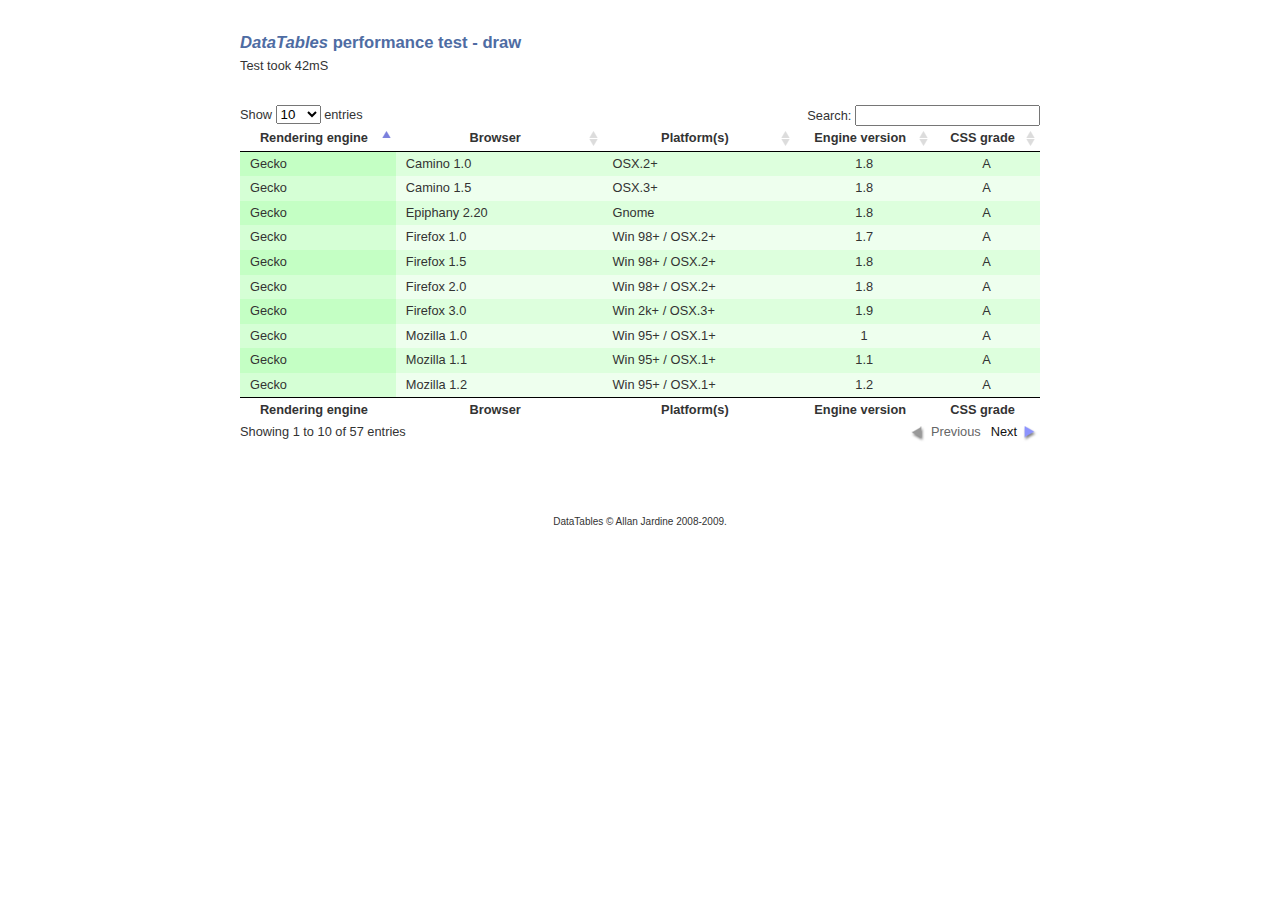
<file: src/css/datatables/unit_testing/performance/sort.html>
<!DOCTYPE HTML PUBLIC "-//W3C//DTD HTML 4.01//EN" "http://www.w3.org/TR/html4/strict.dtd">
<html>
	<head>
		<meta http-equiv="content-type" content="text/html; charset=utf-8" />
		<link rel="shortcut icon" type="image/ico" href="http://www.datatables.net/favicon.ico" />
		
		<title>DataTables example</title>
		<style type="text/css" title="currentStyle">
			@import "../../css/demo_page.css";
			@import "../../css/demo_table.css";
		</style>
		<script type="text/javascript" language="javascript" src="../../js/jquery.js"></script>
		<script type="text/javascript" language="javascript" src="../../js/jquery.dataTables.js"></script>
		<script type="text/javascript" charset="utf-8">
			$(document).ready(function() {
				var oTable = $('#example').dataTable();
				var oSettings = oTable.fnSettings();
				var iStart = new Date().getTime();
				
				for ( var i=0, iLen=100 ; i<iLen ; i++ )
				{
				console.profile( );
					oTable.fnSort( [[1, 'asc']] );
					oTable.fnSort( [[0, 'asc']] );
				console.profileEnd( );
				}
				
				var iEnd = new Date().getTime();
				document.getElementById('output').innerHTML = "Test took "+(iEnd-iStart)+"mS";
			} );
		</script>
	</head>
	<body id="dt_example">
		<div id="container">
			<div class="full_width big">
				<i>DataTables</i> performance test - draw
			</div>
			<div id="output"></div>
			
			<div id="demo">
<table cellpadding="0" cellspacing="0" border="0" class="display" id="example">
	<thead>
		<tr>
			<th>Rendering engine</th>
			<th>Browser</th>
			<th>Platform(s)</th>
			<th>Engine version</th>
			<th>CSS grade</th>
		</tr>
	</thead>
	<tbody>
		<tr class="gradeX">
			<td>Trident</td>
			<td>Internet
				 Explorer 4.0</td>
			<td>Win 95+</td>
			<td class="center">4</td>
			<td class="center">X</td>
		</tr>
		<tr class="gradeC">
			<td>Trident</td>
			<td>Internet
				 Explorer 5.0</td>
			<td>Win 95+</td>
			<td class="center">5</td>
			<td class="center">C</td>
		</tr>
		<tr class="gradeA">
			<td>Trident</td>
			<td>Internet
				 Explorer 5.5</td>
			<td>Win 95+</td>
			<td class="center">5.5</td>
			<td class="center">A</td>
		</tr>
		<tr class="gradeA">
			<td>Trident</td>
			<td>Internet
				 Explorer 6</td>
			<td>Win 98+</td>
			<td class="center">6</td>
			<td class="center">A</td>
		</tr>
		<tr class="gradeA">
			<td>Trident</td>
			<td>Internet Explorer 7</td>
			<td>Win XP SP2+</td>
			<td class="center">7</td>
			<td class="center">A</td>
		</tr>
		<tr class="gradeA">
			<td>Trident</td>
			<td>AOL browser (AOL desktop)</td>
			<td>Win XP</td>
			<td class="center">6</td>
			<td class="center">A</td>
		</tr>
		<tr class="gradeA">
			<td>Gecko</td>
			<td>Firefox 1.0</td>
			<td>Win 98+ / OSX.2+</td>
			<td class="center">1.7</td>
			<td class="center">A</td>
		</tr>
		<tr class="gradeA">
			<td>Gecko</td>
			<td>Firefox 1.5</td>
			<td>Win 98+ / OSX.2+</td>
			<td class="center">1.8</td>
			<td class="center">A</td>
		</tr>
		<tr class="gradeA">
			<td>Gecko</td>
			<td>Firefox 2.0</td>
			<td>Win 98+ / OSX.2+</td>
			<td class="center">1.8</td>
			<td class="center">A</td>
		</tr>
		<tr class="gradeA">
			<td>Gecko</td>
			<td>Firefox 3.0</td>
			<td>Win 2k+ / OSX.3+</td>
			<td class="center">1.9</td>
			<td class="center">A</td>
		</tr>
		<tr class="gradeA">
			<td>Gecko</td>
			<td>Camino 1.0</td>
			<td>OSX.2+</td>
			<td class="center">1.8</td>
			<td class="center">A</td>
		</tr>
		<tr class="gradeA">
			<td>Gecko</td>
			<td>Camino 1.5</td>
			<td>OSX.3+</td>
			<td class="center">1.8</td>
			<td class="center">A</td>
		</tr>
		<tr class="gradeA">
			<td>Gecko</td>
			<td>Netscape 7.2</td>
			<td>Win 95+ / Mac OS 8.6-9.2</td>
			<td class="center">1.7</td>
			<td class="center">A</td>
		</tr>
		<tr class="gradeA">
			<td>Gecko</td>
			<td>Netscape Browser 8</td>
			<td>Win 98SE+</td>
			<td class="center">1.7</td>
			<td class="center">A</td>
		</tr>
		<tr class="gradeA">
			<td>Gecko</td>
			<td>Netscape Navigator 9</td>
			<td>Win 98+ / OSX.2+</td>
			<td class="center">1.8</td>
			<td class="center">A</td>
		</tr>
		<tr class="gradeA">
			<td>Gecko</td>
			<td>Mozilla 1.0</td>
			<td>Win 95+ / OSX.1+</td>
			<td class="center">1</td>
			<td class="center">A</td>
		</tr>
		<tr class="gradeA">
			<td>Gecko</td>
			<td>Mozilla 1.1</td>
			<td>Win 95+ / OSX.1+</td>
			<td class="center">1.1</td>
			<td class="center">A</td>
		</tr>
		<tr class="gradeA">
			<td>Gecko</td>
			<td>Mozilla 1.2</td>
			<td>Win 95+ / OSX.1+</td>
			<td class="center">1.2</td>
			<td class="center">A</td>
		</tr>
		<tr class="gradeA">
			<td>Gecko</td>
			<td>Mozilla 1.3</td>
			<td>Win 95+ / OSX.1+</td>
			<td class="center">1.3</td>
			<td class="center">A</td>
		</tr>
		<tr class="gradeA">
			<td>Gecko</td>
			<td>Mozilla 1.4</td>
			<td>Win 95+ / OSX.1+</td>
			<td class="center">1.4</td>
			<td class="center">A</td>
		</tr>
		<tr class="gradeA">
			<td>Gecko</td>
			<td>Mozilla 1.5</td>
			<td>Win 95+ / OSX.1+</td>
			<td class="center">1.5</td>
			<td class="center">A</td>
		</tr>
		<tr class="gradeA">
			<td>Gecko</td>
			<td>Mozilla 1.6</td>
			<td>Win 95+ / OSX.1+</td>
			<td class="center">1.6</td>
			<td class="center">A</td>
		</tr>
		<tr class="gradeA">
			<td>Gecko</td>
			<td>Mozilla 1.7</td>
			<td>Win 98+ / OSX.1+</td>
			<td class="center">1.7</td>
			<td class="center">A</td>
		</tr>
		<tr class="gradeA">
			<td>Gecko</td>
			<td>Mozilla 1.8</td>
			<td>Win 98+ / OSX.1+</td>
			<td class="center">1.8</td>
			<td class="center">A</td>
		</tr>
		<tr class="gradeA">
			<td>Gecko</td>
			<td>Seamonkey 1.1</td>
			<td>Win 98+ / OSX.2+</td>
			<td class="center">1.8</td>
			<td class="center">A</td>
		</tr>
		<tr class="gradeA">
			<td>Gecko</td>
			<td>Epiphany 2.20</td>
			<td>Gnome</td>
			<td class="center">1.8</td>
			<td class="center">A</td>
		</tr>
		<tr class="gradeA">
			<td>Webkit</td>
			<td>Safari 1.2</td>
			<td>OSX.3</td>
			<td class="center">125.5</td>
			<td class="center">A</td>
		</tr>
		<tr class="gradeA">
			<td>Webkit</td>
			<td>Safari 1.3</td>
			<td>OSX.3</td>
			<td class="center">312.8</td>
			<td class="center">A</td>
		</tr>
		<tr class="gradeA">
			<td>Webkit</td>
			<td>Safari 2.0</td>
			<td>OSX.4+</td>
			<td class="center">419.3</td>
			<td class="center">A</td>
		</tr>
		<tr class="gradeA">
			<td>Webkit</td>
			<td>Safari 3.0</td>
			<td>OSX.4+</td>
			<td class="center">522.1</td>
			<td class="center">A</td>
		</tr>
		<tr class="gradeA">
			<td>Webkit</td>
			<td>OmniWeb 5.5</td>
			<td>OSX.4+</td>
			<td class="center">420</td>
			<td class="center">A</td>
		</tr>
		<tr class="gradeA">
			<td>Webkit</td>
			<td>iPod Touch / iPhone</td>
			<td>iPod</td>
			<td class="center">420.1</td>
			<td class="center">A</td>
		</tr>
		<tr class="gradeA">
			<td>Webkit</td>
			<td>S60</td>
			<td>S60</td>
			<td class="center">413</td>
			<td class="center">A</td>
		</tr>
		<tr class="gradeA">
			<td>Presto</td>
			<td>Opera 7.0</td>
			<td>Win 95+ / OSX.1+</td>
			<td class="center">-</td>
			<td class="center">A</td>
		</tr>
		<tr class="gradeA">
			<td>Presto</td>
			<td>Opera 7.5</td>
			<td>Win 95+ / OSX.2+</td>
			<td class="center">-</td>
			<td class="center">A</td>
		</tr>
		<tr class="gradeA">
			<td>Presto</td>
			<td>Opera 8.0</td>
			<td>Win 95+ / OSX.2+</td>
			<td class="center">-</td>
			<td class="center">A</td>
		</tr>
		<tr class="gradeA">
			<td>Presto</td>
			<td>Opera 8.5</td>
			<td>Win 95+ / OSX.2+</td>
			<td class="center">-</td>
			<td class="center">A</td>
		</tr>
		<tr class="gradeA">
			<td>Presto</td>
			<td>Opera 9.0</td>
			<td>Win 95+ / OSX.3+</td>
			<td class="center">-</td>
			<td class="center">A</td>
		</tr>
		<tr class="gradeA">
			<td>Presto</td>
			<td>Opera 9.2</td>
			<td>Win 88+ / OSX.3+</td>
			<td class="center">-</td>
			<td class="center">A</td>
		</tr>
		<tr class="gradeA">
			<td>Presto</td>
			<td>Opera 9.5</td>
			<td>Win 88+ / OSX.3+</td>
			<td class="center">-</td>
			<td class="center">A</td>
		</tr>
		<tr class="gradeA">
			<td>Presto</td>
			<td>Opera for Wii</td>
			<td>Wii</td>
			<td class="center">-</td>
			<td class="center">A</td>
		</tr>
		<tr class="gradeA">
			<td>Presto</td>
			<td>Nokia N800</td>
			<td>N800</td>
			<td class="center">-</td>
			<td class="center">A</td>
		</tr>
		<tr class="gradeA">
			<td>Presto</td>
			<td>Nintendo DS browser</td>
			<td>Nintendo DS</td>
			<td class="center">8.5</td>
			<td class="center">C/A<sup>1</sup></td>
		</tr>
		<tr class="gradeC">
			<td>KHTML</td>
			<td>Konqureror 3.1</td>
			<td>KDE 3.1</td>
			<td class="center">3.1</td>
			<td class="center">C</td>
		</tr>
		<tr class="gradeA">
			<td>KHTML</td>
			<td>Konqureror 3.3</td>
			<td>KDE 3.3</td>
			<td class="center">3.3</td>
			<td class="center">A</td>
		</tr>
		<tr class="gradeA">
			<td>KHTML</td>
			<td>Konqureror 3.5</td>
			<td>KDE 3.5</td>
			<td class="center">3.5</td>
			<td class="center">A</td>
		</tr>
		<tr class="gradeX">
			<td>Tasman</td>
			<td>Internet Explorer 4.5</td>
			<td>Mac OS 8-9</td>
			<td class="center">-</td>
			<td class="center">X</td>
		</tr>
		<tr class="gradeC">
			<td>Tasman</td>
			<td>Internet Explorer 5.1</td>
			<td>Mac OS 7.6-9</td>
			<td class="center">1</td>
			<td class="center">C</td>
		</tr>
		<tr class="gradeC">
			<td>Tasman</td>
			<td>Internet Explorer 5.2</td>
			<td>Mac OS 8-X</td>
			<td class="center">1</td>
			<td class="center">C</td>
		</tr>
		<tr class="gradeA">
			<td>Misc</td>
			<td>NetFront 3.1</td>
			<td>Embedded devices</td>
			<td class="center">-</td>
			<td class="center">C</td>
		</tr>
		<tr class="gradeA">
			<td>Misc</td>
			<td>NetFront 3.4</td>
			<td>Embedded devices</td>
			<td class="center">-</td>
			<td class="center">A</td>
		</tr>
		<tr class="gradeX">
			<td>Misc</td>
			<td>Dillo 0.8</td>
			<td>Embedded devices</td>
			<td class="center">-</td>
			<td class="center">X</td>
		</tr>
		<tr class="gradeX">
			<td>Misc</td>
			<td>Links</td>
			<td>Text only</td>
			<td class="center">-</td>
			<td class="center">X</td>
		</tr>
		<tr class="gradeX">
			<td>Misc</td>
			<td>Lynx</td>
			<td>Text only</td>
			<td class="center">-</td>
			<td class="center">X</td>
		</tr>
		<tr class="gradeC">
			<td>Misc</td>
			<td>IE Mobile</td>
			<td>Windows Mobile 6</td>
			<td class="center">-</td>
			<td class="center">C</td>
		</tr>
		<tr class="gradeC">
			<td>Misc</td>
			<td>PSP browser</td>
			<td>PSP</td>
			<td class="center">-</td>
			<td class="center">C</td>
		</tr>
		<tr class="gradeU">
			<td>Other browsers</td>
			<td>All others</td>
			<td>-</td>
			<td class="center">-</td>
			<td class="center">U</td>
		</tr>
	</tbody>
	<tfoot>
		<tr>
			<th>Rendering engine</th>
			<th>Browser</th>
			<th>Platform(s)</th>
			<th>Engine version</th>
			<th>CSS grade</th>
		</tr>
	</tfoot>
</table>
			</div>
			<div class="spacer"></div>
			
			
			<div id="footer" style="text-align:center;">
				<span style="font-size:10px;">
					DataTables &copy; Allan Jardine 2008-2009.
				</span>
			</div>
		</div>
	</body>
</html>
</file>
<file: src/css/main.css>
@import url(http://fonts.googleapis.com/css?family=Open+Sans:400,300,700);
body {
  background: #e5e5e5;
  color: #111;
 
}


h1,
h2,
h3,
h4,
h5,
h6 {
  color: #777;
  font-weight: 300;
}

#titulo h1 {

	color: #000;

}
a {
  color: black;
  -webkit-transition: 300ms;
  -moz-transition: 300ms;
  -o-transition: 300ms;
  transition: 300ms;
}
.btn {
  font-weight: 300;
  border: 0;
}
.btn.btn-primary {
  background-color: #52b6ec;
}
.btn.btn-primary:hover,
.btn.btn-primary.active {
  background-color: #000000;
  -webkit-box-shadow: none;
  -moz-box-shadow: none;
  box-shadow: none;
}
a:hover,
a:focus {
  color: #000000;
  text-decoration: none;
  outline: none;
}
#header {
  position: fixed;
  top: 0;
  left: 0;
  width: 100%;
  height: 80px;
  z-index: 99999;
}
#main-slider {
  background-image: url(../images/img23-1.jpg);
  background-attachment: fixed;
  background-size: cover;
  background-position: 50% 50%;
  background-repeat: no-repeat;
  
  padding: 200px 0;
  color: #80808f;
}
#main-slider .item {
  -moz-transition: opacity ease-in-out 500ms;
  -o-transition: opacity ease-in-out 500ms;
  -webkit-transition: opacity ease-in-out 500ms;
  transition: opacity ease-in-out 500ms;
  left: 0 !important;
  opacity: 0;
  top: 0;
  position: absolute;
  width: 100%;
  display: block !important;
  z-index: 1;
  text-align: center;
}
#main-slider .item:first-child {
  top: auto;
  position: relative;
}
#main-slider .item.active {
  opacity: 1;
  -moz-transition: opacity ease-in-out 500ms;
  -o-transition: opacity ease-in-out 500ms;
  -webkit-transition: opacity ease-in-out 500ms;
  transition: opacity ease-in-out 500ms;
  z-index: 2;
}
#main-slider .item.active h1 {
	color: #708080;
  -webkit-animation: scaleUp 400ms;
  -moz-animation: scaleUp 400ms;
  -o-animation: scaleUp 400ms;
  -ms-animation: scaleUp 400ms;
  animation: scaleUp 400ms;
}
#main-slider .prev,
#main-slider .next {
  position: absolute;
  top: 50%;
  background-color: rgba(999, 9999, 999, 0.3);
  color: #6699cc;
  display: inline-block;
  margin-top: -50px;
  font-size: 24px;
  height: 50px;
  width: 50px;
  line-height: 50px;
  text-align: center;
  border-radius: 4px;
  z-index: 5;
}
#main-slider .prev:hover,
#main-slider .next:hover {
  background-color: rgba(34, 1, 0, 0.5);
}
#main-slider .prev {
  left: 10px;
}
#main-slider .next {
  right: 10px;
}
#main-slider h1 {
  font-size: 68px;
  text-shadow: 0 3px rgba(90, 90, 90, 0.1);
  color: #fff;
}
#contact .box {
  background-color: silver;
  color: #999;
}
#contact .box h1,
#contact .box h2,
#contact .box h3 {
  color: #fff;
}
#contact .box a {
  color: #999;
}
#contact .box a:hover {
  color: #52b6ec;
}
#contact .box input[type="text"],
#contact .box input[type="email"],
#contact .box textarea {
  background-color: #808080;
  border: 0;
  -webkit-transition: 300ms;
  -moz-transition: 300ms;
  -o-transition: 300ms;
  transition: 300ms;
}
#contact .box input[type="text"]:focus,
#contact .box input[type="email"]:focus,
#contact .box textarea:focus {
  background-color: #809080;
  -webkit-box-shadow: none;
  -moz-box-shadow: none;
  box-shadow: none;
}

.member {
  margin: 0 50px;
  text-align: center;
}
.carousel.scale .left-arrow,
.carousel.scale .right-arrow {
  top: 30%;
  position: absolute;
}
.carousel.scale .left-arrow {
  left: -10px;
}
.carousel.scale .right-arrow {
  right: -10px;
}
.carousel.scale .active .row > div:nth-child(1) {
  -webkit-animation: scaleUp 200ms linear 0 both;
  -moz-animation: scaleUp 200ms linear 0 both;
  -ms-animation: scaleUp 200ms linear 0 both;
  -o-animation: scaleUp 200ms linear 0 both;
  animation: scaleUp 200ms linear 0 both;
}
.carousel.scale .active .row > div:nth-child(2) {
  -webkit-animation: scaleUp 200ms linear 100ms both;
  -moz-animation: scaleUp 200ms linear 100ms both;
  -ms-animation: scaleUp 200ms linear 100ms both;
  -o-animation: scaleUp 200ms linear 100ms both;
  animation: scaleUp 200ms linear 100ms both;
}
.carousel.scale .active .row > div:nth-child(3) {
  -webkit-animation: scaleUp 200ms linear 200ms both;
  -moz-animation: scaleUp 200ms linear 200ms both;
  -ms-animation: scaleUp 200ms linear 200ms both;
  -o-animation: scaleUp 200ms linear 200ms both;
  animation: scaleUp 200ms linear 200ms both;
}
.carousel.scale .active .row > div:nth-child(4) {
  -webkit-animation: scaleUp 200ms linear 400ms both;
  -moz-animation: scaleUp 200ms linear 400ms both;
  -ms-animation: scaleUp 200ms linear 400ms both;
  -o-animation: scaleUp 200ms linear 400ms both;
  animation: scaleUp 200ms linear 400ms both;
}
.icon-social {
  border: 0;
  color: #fff;
  border-radius: 100%;
  display: inline-block !important;
  width: 36px;
  height: 36px;
  line-height: 36px;
  text-align: center;
  padding: 0;
}
.icon-social.icon-facebook {
  background: #4f7dd4;
}
.icon-social.icon-facebook:hover {
  background: #789bde;
}
.icon-social.icon-twitter {
  background: #5bceff;
}
.icon-social.icon-twitter:hover {
  background: #8eddff;
}
.icon-social.icon-linkedin {
  background: #21a6d8;
}
.icon-social.icon-linkedin:hover {
  background: #49b9e3;
}
.icon-social.icon-google-plus {
  background: #dc422b;
}
.icon-social.icon-google-plus:hover {
  background: #e36957;
}
.icon-social.icon-pinterest {
  background: #cb2027;
}
.icon-social.icon-pinterest:hover {
  background: #e03e44;
}
.icon-social.icon-youtube {
  background: #ce332d;
}
.icon-social.icon-youtube:hover {
  background: #da5954;
}
.icon-social:hover {
  color: #fff;
}
.navbar-default {
  background: #fff;
  border-radius: 0 0 5px 5px;
  border: 0;
  padding: 0;
  -webkit-box-shadow: 0 1px 3px 0 rgba(0,0,0,.2);
  -moz-box-shadow: 0 1px 3px 0 rgba(0,0,0,.2);
  box-shadow: 0 1px 3px 0 rgba(0,0,0,.2);
  overflow: hidden;
}
.navbar-default .first a {
  border-radius: 0 0 0 5px;
}
.navbar-default .navbar-brand {
  margin-right: 50px;
  margin-left: 20px;
  width: 200px;
  height: 78px;
  background: url(../images/favicon.ico) no-repeat 0 50%;
}
.navbar-default .navbar-nav > li {
  margin-left: 1px;
}
.navbar-default .navbar-nav > li > a {
  padding: 30px 25px;
  font-size: 16px;
  line-height: 18px;
  color: #999;
}
.navbar-default .navbar-nav > li > a > i {
  display: inline-block;
}
.navbar-default .navbar-nav > li.active > a,
.navbar-default .navbar-nav > li.active:focus > a,
.navbar-default .navbar-nav > li.active:hover > a,
.navbar-default .navbar-nav > li:hover > a,
.navbar-default .navbar-nav > li:focus > a,
.navbar-default .navbar-nav > li.active > a:focus,
.navbar-default .navbar-nav > li.active:focus > a:focus,
.navbar-default .navbar-nav > li.active:hover > a:focus,
.navbar-default .navbar-nav > li:hover > a:focus,
.navbar-default .navbar-nav > li:focus > a:focus {
  background-color: #c0c0c0;
  color: #fff;
}
.icon-lg {
  font-size: 48px;
  height: 108px;
  width: 108px;
  line-height: 108px;
  color: #fff;
  margin: 10px;
  background-color: rgba(0, 0, 0, 0.4);
  text-align: center;
  display: inline-block !important;
  border-radius: 100%;
}
.icon-md {
  font-size: 24px;
  height: 68px;
  width: 68px;
  line-height: 68px;
  color: #fff;
  margin-right: 10px;
  background-color: rgba(0, 0, 0, 0.4);
  text-align: center;
  display: inline-block;
  border-radius: 100%;
  margin-bottom: 10px;
}
.icon-color1 {
  background-color: #e74c3c;
}
.icon-color2 {
  background-color: #2ecc71;
}
.icon-color3 {
  background-color: #3498db;
}
.icon-color4 {
  background-color: #8e44ad;
}
.icon-color5 {
  background-color: #1abc9c;
}
.icon-color6 {
  background-color: #2c3e50;
}
.gap {
  margin-bottom: 50px;
}
.big-gap {
  margin-bottom: 100px;
}
#footer {
  padding-top: 30px;
  padding-bottom: 30px;
  text-align: center;
  color: #999;
  
}
#footer a {
  color: #999;
}
#footer a:hover {
  color: #52b6ec;
}
ul.social {
  list-style: none;
  margin: 10px 0 0;
  padding: 0;
}
ul.social > li {
  margin: 0 0 20px;
}
ul.social > li > a {
  display: block;
  font-size: 18px;
}
ul.social > li > a i {
  margin-right: 10px;
}
textarea#message {
  padding: 10px 15px;
  height: 220px;
}
@keyframes scaleUp {
  0% {
    opacity: 0;
    transform: scale(0.3);
  }
  100% {
    opacity: 1;
    transform: scale(1);
  }
}
@-moz-keyframes scaleUp {
  0% {
    opacity: 0;
    -moz-transform: scale(0.3);
  }
  100% {
    opacity: 1;
    -moz-transform: scale(1);
  }
}
@-webkit-keyframes scaleUp {
  0% {
    opacity: 0;
    -webkit-transform: scale(0.3);
  }
  100% {
    opacity: 1;
    -webkit-transform: scale(1);
  }
}
@-ms-keyframes scaleUp {
  0% {
    opacity: 0;
    -ms-transform: scale(0.3);
  }
  100% {
    opacity: 1;
    -ms-transform: scale(1);
  }
}
@-o-keyframes scaleUp {
  0% {
    opacity: 0;
    -o-transform: scale(0.3);
  }
  100% {
    opacity: 1;
    -o-transform: scale(1);
  }
}
</file>
<file: src/css/accessibility.css>
#accessibility{
    
   display: block;
  	text-align: center;
   font-family: Arial,Helvetica,sans-serif;
   font-size:10px;
   width: 50%;
}
#accessibility ul {
    list-style: outside none none;
}
#accessibility li {
    display:inline;
}
#accessibility span {
   background: blue none repeat scroll 0 0;
   color: #fff;
   padding: 0 3px;
}
#accessibility a {
   color: black;
    margin-right: 8px;
}
</file>
<file: src/css/noprint.css>
@media print {
    .no-print {display: none;}
}
</file>
